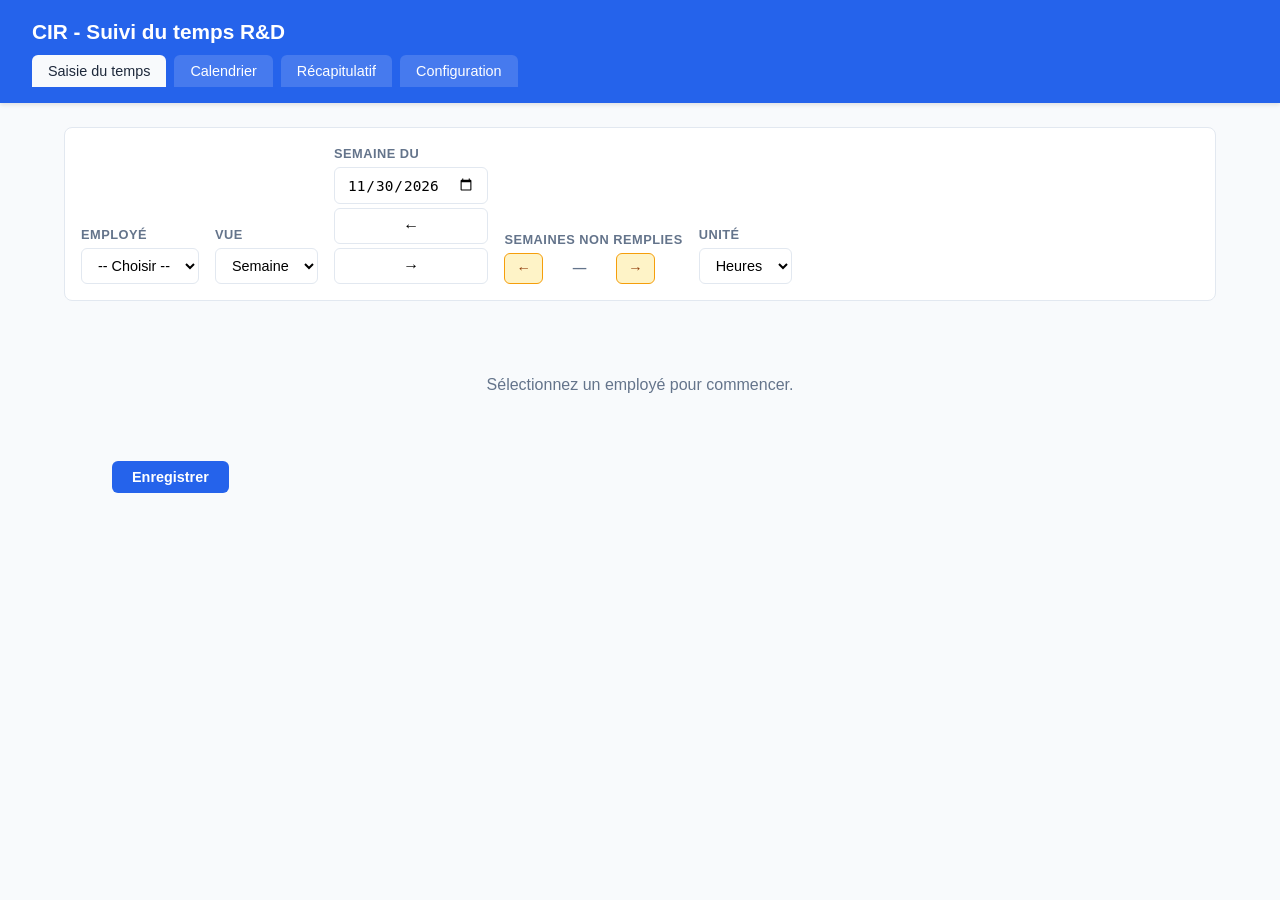
<file: index.html>
<!DOCTYPE html>
<html lang="fr">
<head>
    <meta charset="UTF-8">
    <meta name="viewport" content="width=device-width, initial-scale=1.0">
    <title>CIR - Suivi du temps R&D</title>
    <link rel="stylesheet" href="style.css">
</head>
<body>
    <header>
        <h1>CIR - Suivi du temps R&D</h1>
        <nav>
            <button class="tab active" data-tab="timesheet">Saisie du temps</button>
            <button class="tab" data-tab="calendar">Calendrier</button>
            <button class="tab" data-tab="summary">Récapitulatif</button>
            <button class="tab" data-tab="config">Configuration</button>
        </nav>
    </header>

    <main>
        <!-- TIMESHEET TAB -->
        <section id="timesheet" class="tab-content active">
            <div class="controls">
                <div class="control-group">
                    <label>Employé</label>
                    <select id="user-select"></select>
                </div>
                <div class="control-group">
                    <label>Vue</label>
                    <select id="view-mode">
                        <option value="weekly">Semaine</option>
                        <option value="monthly">Mois</option>
                    </select>
                </div>
                <div class="control-group" id="week-nav-group">
                    <label>Semaine du</label>
                    <input type="date" id="week-picker">
                    <button id="prev-week" title="Semaine précédente">&larr;</button>
                    <button id="next-week" title="Semaine suivante">&rarr;</button>
                </div>
                <div class="control-group" id="month-nav-group" style="display:none">
                    <label>Mois</label>
                    <input type="month" id="month-picker">
                    <button id="prev-month" title="Mois précédent">&larr;</button>
                    <button id="next-month" title="Mois suivant">&rarr;</button>
                </div>
                <div class="control-group" id="unfilled-nav-group">
                    <label>Semaines non remplies</label>
                    <div class="unfilled-nav">
                        <button id="prev-unfilled" title="Semaine non remplie précédente">&larr;</button>
                        <span id="unfilled-count">—</span>
                        <button id="next-unfilled" title="Semaine non remplie suivante">&rarr;</button>
                    </div>
                </div>
                <div class="control-group">
                    <label>Unité</label>
                    <select id="time-unit">
                        <option value="hours">Heures</option>
                        <option value="days">Jours</option>
                    </select>
                </div>
            </div>

            <div id="timesheet-container">
                <p class="placeholder">Sélectionnez un employé pour commencer.</p>
            </div>

            <div id="timesheet-footer" class="hidden">
                <div id="period-totals"></div>
                <div id="validation-msg"></div>
                <button id="save-btn" class="primary">Enregistrer</button>
            </div>
        </section>

        <!-- CALENDAR TAB -->
        <section id="calendar" class="tab-content">
            <div class="controls">
                <div class="control-group">
                    <label>Employé</label>
                    <select id="cal-user-select"></select>
                </div>
                <div class="control-group">
                    <label>Année</label>
                    <div style="display:flex;gap:.4rem;align-items:center">
                        <button id="cal-prev-year">&larr;</button>
                        <span id="cal-year-label" style="font-weight:700;font-size:1.1rem;min-width:60px;text-align:center"></span>
                        <button id="cal-next-year">&rarr;</button>
                    </div>
                </div>
            </div>
            <div id="cal-legend"></div>
            <div id="calendar-container"></div>
        </section>

        <!-- SUMMARY TAB -->
        <section id="summary" class="tab-content">
            <div class="controls">
                <div class="control-group">
                    <label>Année</label>
                    <div style="display:flex;gap:.4rem;align-items:center">
                        <button id="sum-prev-year">&larr;</button>
                        <span id="sum-year-label" style="font-weight:700;font-size:1.1rem;min-width:60px;text-align:center">2026</span>
                        <button id="sum-next-year">&rarr;</button>
                    </div>
                </div>
                <button class="btn" onclick="exportData()">Exporter JSON</button>
            </div>
            <div id="summary-container"></div>
        </section>

        <!-- CONFIG TAB -->
        <section id="config" class="tab-content">
            <div class="config-section">
                <h2>Projets R&D</h2>
                <div id="project-list"></div>
                <div class="add-form">
                    <input type="text" id="new-project-name" placeholder="Nom du projet">
                    <input type="text" id="new-project-desc" placeholder="Description">
                    <button id="add-project" class="primary">Ajouter</button>
                </div>
            </div>

            <div class="config-section">
                <h2>Employés</h2>
                <div id="user-list"></div>
                <div class="add-form">
                    <input type="text" id="new-user-name" placeholder="Nom de l'employé">
                    <button id="add-user" class="primary">Ajouter</button>
                </div>
            </div>

            <div class="config-section">
                <h2>Import / Export</h2>
                <p class="hint">Exportez vos données pour sauvegarde, ou importez un fichier JSON pour restaurer.</p>
                <div class="add-form">
                    <button class="btn" onclick="exportData()">Exporter JSON</button>
                    <label class="btn" style="cursor:pointer">
                        Importer JSON
                        <input type="file" id="import-file" accept=".json" style="display:none">
                    </label>
                    <span id="import-status" style="font-size:.85rem;align-self:center"></span>
                </div>
            </div>

            <div class="config-section">
                <h2>Jours fériés / congés supplémentaires</h2>
                <p class="hint">Les jours fériés français sont automatiquement inclus. Ajoutez ici des congés supplémentaires (ex: fermeture entreprise).</p>
                <div id="holiday-list"></div>
                <div class="add-form">
                    <input type="date" id="new-holiday-date">
                    <input type="text" id="new-holiday-label" placeholder="Libellé" value="Congé entreprise">
                    <button id="add-holiday" class="primary">Ajouter</button>
                </div>
            </div>
        </section>
    </main>

    <script src="store.js"></script>
    <script src="app.js"></script>
</body>
</html>
</file>
<file: style.css>
:root {
    --primary: #2563eb;
    --primary-hover: #1d4ed8;
    --danger: #dc2626;
    --success: #16a34a;
    --warning: #f59e0b;
    --bg: #f8fafc;
    --card: #ffffff;
    --border: #e2e8f0;
    --text: #1e293b;
    --muted: #64748b;
    --holiday-bg: #fef3c7;
}

* { box-sizing: border-box; margin: 0; padding: 0; }

body {
    font-family: -apple-system, BlinkMacSystemFont, "Segoe UI", Roboto, sans-serif;
    background: var(--bg);
    color: var(--text);
    line-height: 1.5;
}

header {
    background: var(--primary);
    color: white;
    padding: 1rem 2rem;
    box-shadow: 0 2px 4px rgba(0,0,0,.1);
}

header h1 { font-size: 1.3rem; margin-bottom: .5rem; }

nav { display: flex; gap: .5rem; }

.tab {
    background: rgba(255,255,255,.15);
    color: white;
    border: none;
    padding: .5rem 1rem;
    border-radius: 6px 6px 0 0;
    cursor: pointer;
    font-size: .9rem;
    transition: background .2s;
}
.tab:hover { background: rgba(255,255,255,.25); }
.tab.active { background: var(--bg); color: var(--text); }

main { max-width: 1200px; margin: 0 auto; padding: 1.5rem; }

.tab-content { display: none; }
.tab-content.active { display: block; }

.controls {
    display: flex;
    flex-wrap: wrap;
    gap: 1rem;
    align-items: end;
    margin-bottom: 1.5rem;
    background: var(--card);
    padding: 1rem;
    border-radius: 8px;
    border: 1px solid var(--border);
}

.control-group { display: flex; flex-direction: column; gap: .25rem; }
.control-group label { font-size: .8rem; color: var(--muted); font-weight: 600; text-transform: uppercase; letter-spacing: .5px; }

select, input[type="date"], input[type="text"] {
    padding: .5rem .75rem;
    border: 1px solid var(--border);
    border-radius: 6px;
    font-size: .9rem;
    background: white;
}

select:focus, input:focus { outline: none; border-color: var(--primary); box-shadow: 0 0 0 2px rgba(37,99,235,.2); }

button { cursor: pointer; font-size: .9rem; }

.primary {
    background: var(--primary);
    color: white;
    border: none;
    padding: .5rem 1.25rem;
    border-radius: 6px;
    font-weight: 600;
    transition: background .2s;
}
.primary:hover { background: var(--primary-hover); }
.primary:disabled { background: #94a3b8; cursor: not-allowed; }
.primary:disabled:hover { background: #94a3b8; }

.btn {
    display: inline-block;
    padding: .5rem 1.25rem;
    border-radius: 6px;
    text-decoration: none;
    font-size: .9rem;
    border: 1px solid var(--border);
    color: var(--text);
    background: white;
}

.danger-btn {
    background: none;
    border: 1px solid var(--danger);
    color: var(--danger);
    padding: .3rem .75rem;
    border-radius: 4px;
    font-size: .8rem;
}
.danger-btn:hover { background: var(--danger); color: white; }

.unfilled-nav {
    display: flex;
    align-items: center;
    gap: .4rem;
}

.unfilled-nav button {
    background: #fef3c7;
    border: 1px solid #f59e0b;
    color: #92400e;
    padding: .4rem .7rem;
    border-radius: 6px;
    font-size: .9rem;
    font-weight: 600;
    cursor: pointer;
    transition: background .2s;
}

.unfilled-nav button:hover { background: #fde68a; }
.unfilled-nav button:disabled { opacity: .4; cursor: default; }

#unfilled-count {
    font-size: .85rem;
    font-weight: 600;
    color: var(--muted);
    min-width: 60px;
    text-align: center;
}

#prev-week, #next-week {
    background: white;
    border: 1px solid var(--border);
    padding: .5rem .75rem;
    border-radius: 6px;
    font-size: 1rem;
}
#prev-week:hover, #next-week:hover { background: var(--bg); }

#prev-month, #next-month {
    background: white;
    border: 1px solid var(--border);
    padding: .5rem .75rem;
    border-radius: 6px;
    font-size: 1rem;
}
#prev-month:hover, #next-month:hover { background: var(--bg); }

/* Timesheet table */
.timesheet-table {
    width: 100%;
    border-collapse: collapse;
    background: var(--card);
    border-radius: 8px;
    overflow: hidden;
    border: 1px solid var(--border);
}

.timesheet-table th, .timesheet-table td {
    padding: .5rem .75rem;
    text-align: center;
    border-bottom: 1px solid var(--border);
}

.timesheet-table th {
    background: #f1f5f9;
    font-size: .8rem;
    text-transform: uppercase;
    letter-spacing: .5px;
    color: var(--muted);
}

.timesheet-table th.holiday-col {
    background: var(--holiday-bg);
}

.timesheet-table td:first-child {
    text-align: left;
    font-weight: 500;
    min-width: 180px;
}

/* Monthly stacked weeks */
.month-weeks-stack {
    display: flex;
    flex-direction: column;
    gap: .75rem;
}

.week-block {
    border: 1px solid var(--border);
    border-radius: 8px;
    overflow: hidden;
    background: var(--card);
}

.week-block-header {
    display: flex;
    align-items: center;
    justify-content: space-between;
    padding: .35rem .75rem;
    background: #f1f5f9;
    border-bottom: 1px solid var(--border);
}

.week-label {
    font-weight: 700;
    font-size: .85rem;
    color: var(--text);
}

.week-status {
    font-size: .8rem;
    font-weight: 600;
    padding: .15rem .5rem;
    border-radius: 999px;
}

.week-status-ok { background: #dcfce7; color: var(--success); }
.week-status-incomplete { background: #fee2e2; color: var(--danger); }

.compact-table {
    width: 100%;
    border-collapse: collapse;
}

.compact-table th, .compact-table td {
    padding: .3rem .5rem;
    text-align: center;
    border-bottom: 1px solid var(--border);
    font-size: .85rem;
}

.compact-table th {
    background: #f8fafc;
    font-size: .75rem;
    text-transform: uppercase;
    color: var(--muted);
    padding: .25rem .4rem;
}

.compact-table .proj-name {
    text-align: left;
    font-weight: 500;
    font-size: .82rem;
    white-space: nowrap;
    min-width: 140px;
}

.compact-table .time-cell { min-width: 56px; min-height: 36px; }
.compact-table .cell-input { width: 46px; font-size: .9rem; }

.compact-table .totals-row td {
    font-weight: 700;
    background: #f8fafc;
    font-size: .8rem;
}

/* Time cells — click-to-cycle */
.time-cell {
    cursor: pointer;
    user-select: none;
    min-width: 72px;
    min-height: 48px;
    vertical-align: middle;
    transition: background .15s;
    position: relative;
}

.time-cell.empty { background: #ffffff; }
.time-cell.partial { background: #dbeafe; }
.time-cell.full { background: #bbf7d0; }
.time-cell.holiday-full { background: var(--holiday-bg); cursor: default; }
.time-cell.holiday-zero { background: #f1f5f9; cursor: default; }

.time-cell:not([data-holiday]):hover { filter: brightness(0.95); }

.time-cell .cell-value {
    font-size: .95rem;
    font-weight: 600;
    color: var(--muted);
}

.time-cell .cell-input {
    width: 52px;
    padding: .3rem .2rem;
    border: 1px solid transparent;
    border-radius: 4px;
    text-align: center;
    font-size: 1rem;
    font-weight: 700;
    background: transparent;
    color: var(--text);
    cursor: pointer;
}

.time-cell .cell-input:focus {
    outline: none;
    border-color: var(--primary);
    background: white;
    box-shadow: 0 0 0 2px rgba(37,99,235,.25);
    cursor: text;
}

.time-cell .cell-input::-webkit-inner-spin-button { opacity: 0; }
.time-cell .cell-input:focus::-webkit-inner-spin-button { opacity: 1; }

.timesheet-table tr.totals-row td {
    font-weight: 700;
    background: #f1f5f9;
    border-top: 2px solid var(--border);
}

#timesheet-footer {
    margin-top: 1rem;
    display: flex;
    align-items: center;
    gap: 1.5rem;
    flex-wrap: wrap;
}

#week-totals { font-weight: 600; font-size: 1rem; }
#validation-msg { font-size: .9rem; }

.valid { color: var(--success); }
.invalid { color: var(--danger); }
.hidden { display: none; }

/* Config */
.config-section {
    background: var(--card);
    border: 1px solid var(--border);
    border-radius: 8px;
    padding: 1.25rem;
    margin-bottom: 1.5rem;
}

.config-section h2 {
    font-size: 1.1rem;
    margin-bottom: .75rem;
    color: var(--text);
}

.hint { font-size: .85rem; color: var(--muted); margin-bottom: .75rem; }

.add-form {
    display: flex;
    gap: .5rem;
    margin-top: .75rem;
    flex-wrap: wrap;
}

.config-item {
    display: flex;
    align-items: center;
    gap: .75rem;
    padding: .5rem 0;
    border-bottom: 1px solid var(--border);
}

.config-item:last-child { border-bottom: none; }
.config-item .name { font-weight: 500; }
.config-item .desc { color: var(--muted); font-size: .85rem; }
.config-item .badge {
    font-size: .7rem;
    padding: .15rem .5rem;
    border-radius: 999px;
    font-weight: 600;
}
.badge-active { background: #dcfce7; color: var(--success); }
.badge-inactive { background: #fee2e2; color: var(--danger); }

/* Summary — year heatmap grid */
.sum-grid-wrapper {
    overflow-x: auto;
    border: 1px solid var(--border);
    border-radius: 8px;
    background: var(--card);
}

.sum-grid-table {
    border-collapse: collapse;
    width: max-content;
    min-width: 100%;
}

.sum-grid-table th, .sum-grid-table td {
    padding: 0;
    text-align: center;
    border: 1px solid var(--border);
}

.sum-name-col {
    position: sticky;
    left: 0;
    background: var(--card);
    z-index: 2;
    padding: .4rem .75rem !important;
    text-align: left !important;
    font-weight: 500;
    font-size: .85rem;
    white-space: nowrap;
    min-width: 140px;
    border-right: 2px solid var(--border) !important;
}

thead .sum-name-col {
    background: #f1f5f9;
    z-index: 3;
}

.sum-month-header {
    background: #f1f5f9;
    font-size: .75rem;
    font-weight: 700;
    color: var(--text);
    padding: .35rem .25rem !important;
}

.sum-week-header {
    background: #f8fafc;
    font-size: .6rem;
    font-weight: 600;
    color: var(--muted);
    padding: .2rem .15rem !important;
    min-width: 28px;
}

.sum-cell {
    width: 28px;
    height: 28px;
    cursor: default;
}

.sum-ok { background: #bbf7d0; }
.sum-partial { background: #fde68a; }
.sum-empty { background: #fecaca; }
.sum-skip { background: #f1f5f9; }
.sum-na { background: transparent; }

.sum-stat-col {
    position: sticky;
    right: 0;
    background: var(--card);
    z-index: 2;
    padding: .4rem .5rem !important;
    font-size: .8rem;
    font-weight: 600;
    white-space: nowrap;
    border-left: 2px solid var(--border) !important;
}

thead .sum-stat-col { background: #f1f5f9; z-index: 3; }

.sum-pct-ok { color: var(--success); }
.sum-pct-warn { color: var(--warning); }
.sum-pct-bad { color: var(--danger); }

.placeholder { color: var(--muted); text-align: center; padding: 3rem; }

/* Calendar — full year view */
.cal-legend {
    display: flex;
    flex-wrap: wrap;
    gap: .75rem;
    margin-bottom: 1rem;
}

.cal-legend-item {
    display: flex;
    align-items: center;
    gap: .35rem;
    font-size: .85rem;
    color: var(--text);
}

.cal-dot {
    width: 12px;
    height: 12px;
    border-radius: 3px;
    flex-shrink: 0;
}

#cal-prev-year, #cal-next-year {
    background: white;
    border: 1px solid var(--border);
    padding: .4rem .7rem;
    border-radius: 6px;
    font-size: 1rem;
    cursor: pointer;
}
#cal-prev-year:hover, #cal-next-year:hover { background: var(--bg); }

.cal-year-grid {
    display: grid;
    grid-template-columns: repeat(3, 1fr);
    gap: 1.25rem;
}

.cal-month-block {
    background: var(--card);
    border: 1px solid var(--border);
    border-radius: 8px;
    padding: .75rem;
}

.cal-month-title {
    font-weight: 700;
    font-size: .95rem;
    text-align: center;
    margin-bottom: .5rem;
    color: var(--text);
}

.cal-mini-grid {
    display: grid;
    grid-template-columns: repeat(7, 1fr);
    gap: 2px;
}

.cal-mini-header {
    text-align: center;
    font-size: .65rem;
    font-weight: 700;
    color: var(--muted);
    padding-bottom: 2px;
}

.cal-mini-cell {
    aspect-ratio: 1;
    display: flex;
    flex-direction: column;
    align-items: center;
    justify-content: center;
    border-radius: 4px;
    position: relative;
    cursor: default;
    min-height: 32px;
}

.cal-mini-cell.cal-empty { background: transparent; }
.cal-mini-cell.cal-mini-weekend { background: #f8fafc; }
.cal-mini-cell.cal-mini-holiday { background: var(--holiday-bg); }
.cal-mini-cell.cal-mini-today { outline: 2px solid var(--primary); outline-offset: -1px; }
.cal-mini-cell.cal-mini-missing { background: #fee2e2; }

.cal-mini-num {
    font-size: .7rem;
    font-weight: 600;
    color: var(--muted);
    line-height: 1;
}

.cal-mini-holiday .cal-mini-num { color: #92400e; }
.cal-mini-missing .cal-mini-num { color: var(--danger); }

.cal-mini-bar {
    display: flex;
    width: 80%;
    height: 4px;
    border-radius: 2px;
    overflow: hidden;
    gap: 1px;
    margin-top: 2px;
}

.cal-mini-seg {
    height: 100%;
    min-width: 3px;
    border-radius: 1px;
}

@media (max-width: 1000px) {
    .cal-year-grid { grid-template-columns: repeat(2, 1fr); }
}

@media (max-width: 768px) {
    main { padding: .75rem; }
    .controls { flex-direction: column; }
    .timesheet-table input[type="number"] { width: 55px; }
    .cal-year-grid { grid-template-columns: 1fr; }
}
</file>
